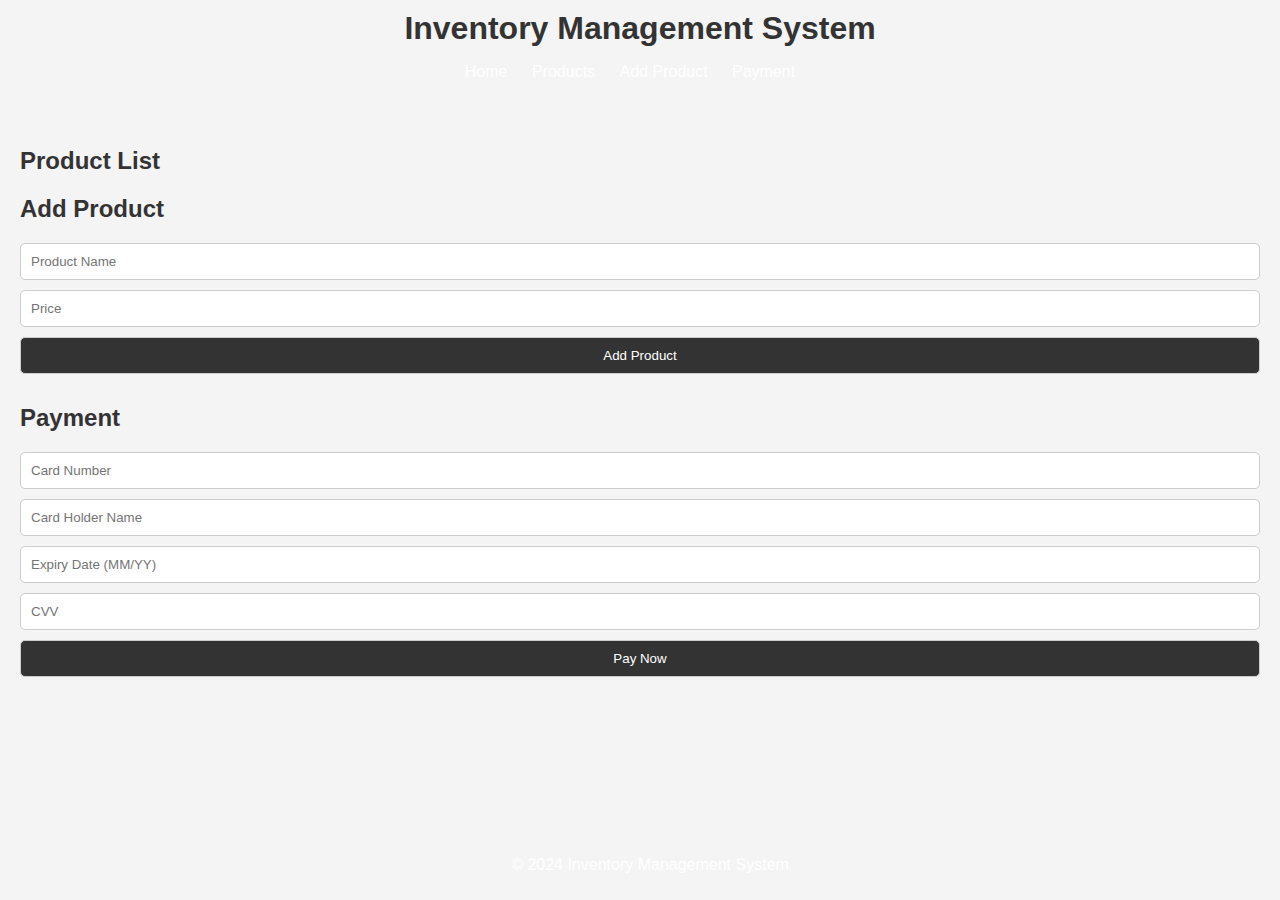
<file: inventory frontend/src/index.html>
<!DOCTYPE html>
<html lang="en">
<head>
    <meta charset="UTF-8">
    <meta name="viewport" content="width=device-width, initial-scale=1.0">
    <title>Inventory Management System</title>
    <link rel="stylesheet" href="styles.css">
</head>
<body>
    <header>
        <h1>Inventory Management System</h1>
        <nav>
            <ul>
                <li><a href="#">Home</a></li>
                <li><a href="#">Products</a></li>
                <li><a href="#">Add Product</a></li>
                <li><a href="#">Payment</a></li>
            </ul>
        </nav>
    </header>

    <main>
        <section id="product-list">
            <h2>Product List</h2>
            <ul id="products">
                <!-- Product items will be dynamically added here -->
            </ul>
        </section>

        <section id="add-product">
            <h2>Add Product</h2>
            <form id="productForm">
                <input type="text" id="productName" placeholder="Product Name" required>
                <input type="number" id="productPrice" placeholder="Price" required>
                <input type="submit" value="Add Product">
            </form>
        </section>

        <section id="payment">
            <h2>Payment</h2>
            <form id="paymentForm">
                <input type="text" id="cardNumber" placeholder="Card Number" required>
                <input type="text" id="cardHolder" placeholder="Card Holder Name" required>
                <input type="text" id="expiryDate" placeholder="Expiry Date (MM/YY)" required>
                <input type="number" id="cvv" placeholder="CVV" required>
                <input type="submit" value="Pay Now">
            </form>
        </section>
    </main>

    <footer>
        <p>&copy; 2024 Inventory Management System</p>
    </footer>

    <script src="script.js"></script>
</body>
</html>
</file>
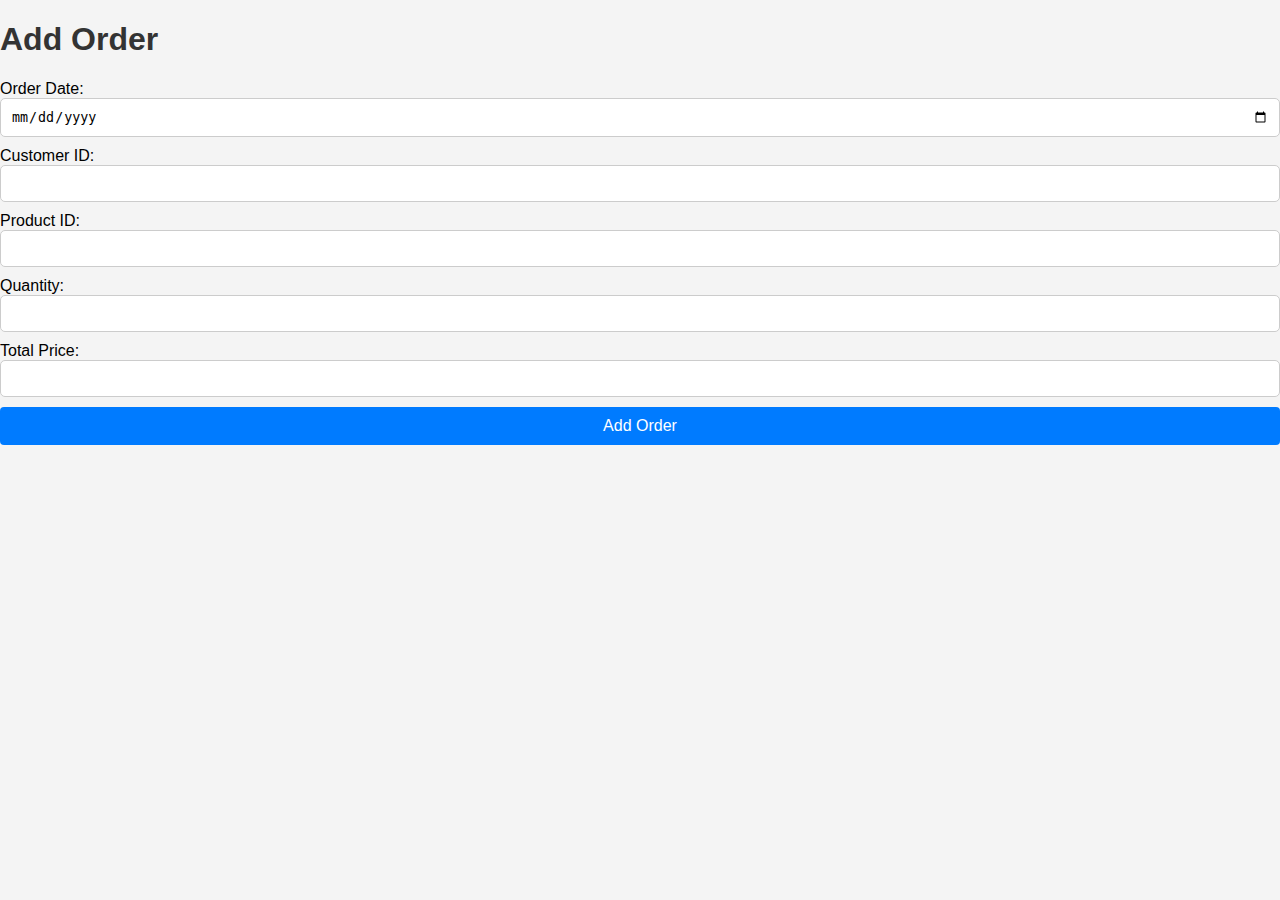
<file: inventory frontend/src/add-order.html>
<!DOCTYPE html>
<html lang="en">
<head>
    <meta charset="UTF-8">
    <meta name="viewport" content="width=device-width, initial-scale=1.0">
    <title>Add Order</title>
    <link rel="stylesheet" href="styles.css">
</head>
<body>
    <h1>Add Order</h1>
    <form id="add-order-form">
        <label for="orderDate">Order Date:</label>
        <input type="date" id="orderDate" name="orderDate" required>
        
        <label for="customerId">Customer ID:</label>
        <input type="number" id="customerId" name="customerId" required>
        
        <label for="productId">Product ID:</label>
        <input type="number" id="productId" name="productId" required>
        
        <label for="quantity">Quantity:</label>
        <input type="number" id="quantity" name="quantity" required>
        
        <label for="totalPrice">Total Price:</label>
        <input type="number" id="totalPrice" name="totalPrice" step="0.01" required>
        
        <button type="submit">Add Order</button>
    </form>

    <script src="add-order.js"></script>
</body>
</html>
</file>
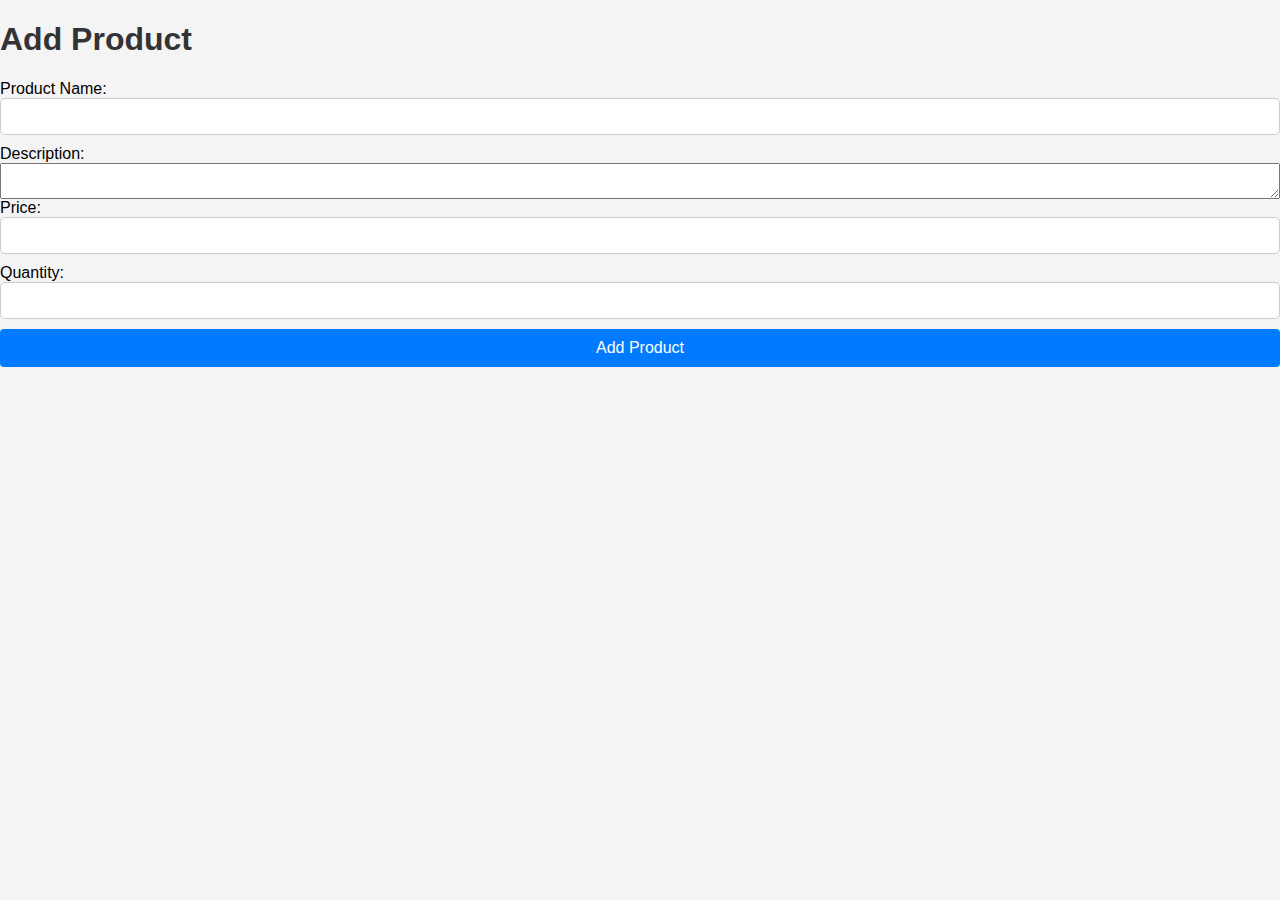
<file: inventory frontend/src/add-product.html>
<!DOCTYPE html>
<html lang="en">
<head>
    <meta charset="UTF-8">
    <meta name="viewport" content="width=device-width, initial-scale=1.0">
    <title>Add Product</title>
    <link rel="stylesheet" href="styles.css">
</head>
<body>
    <h1>Add Product</h1>
    <form id="add-product-form">
        <label for="name">Product Name:</label>
        <input type="text" id="name" name="name" required>
        
        <label for="description">Description:</label>
        <textarea id="description" name="description" required></textarea>
        
        <label for="price">Price:</label>
        <input type="number" id="price" name="price" step="0.01" required>
        
        <label for="quantity">Quantity:</label>
        <input type="number" id="quantity" name="quantity" required>
        
        <button type="submit">Add Product</button>
    </form>

    <script src="add-product.js"></script>
</body>
</html>
</file>
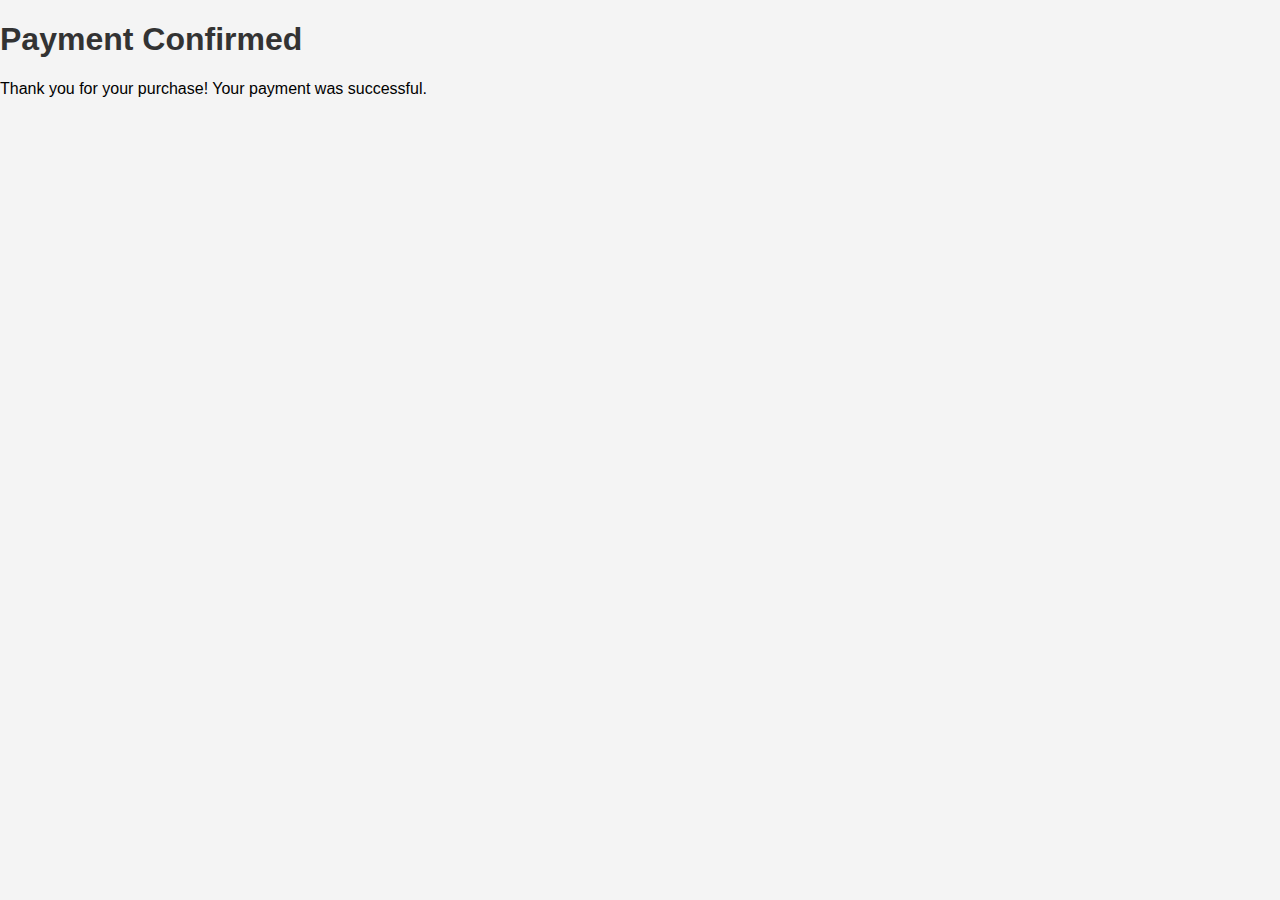
<file: inventory frontend/src/confirmation.html>
<!DOCTYPE html>
<html lang="en">
<head>
    <meta charset="UTF-8">
    <meta name="viewport" content="width=device-width, initial-scale=1.0">
    <title>Payment Confirmation</title>
    <link rel="stylesheet" href="styles.css">
</head>
<body>
    <div class="container">
        <h1>Payment Confirmed</h1>
        <p>Thank you for your purchase! Your payment was successful.</p>
    </div>
</body>
</html>
</file>
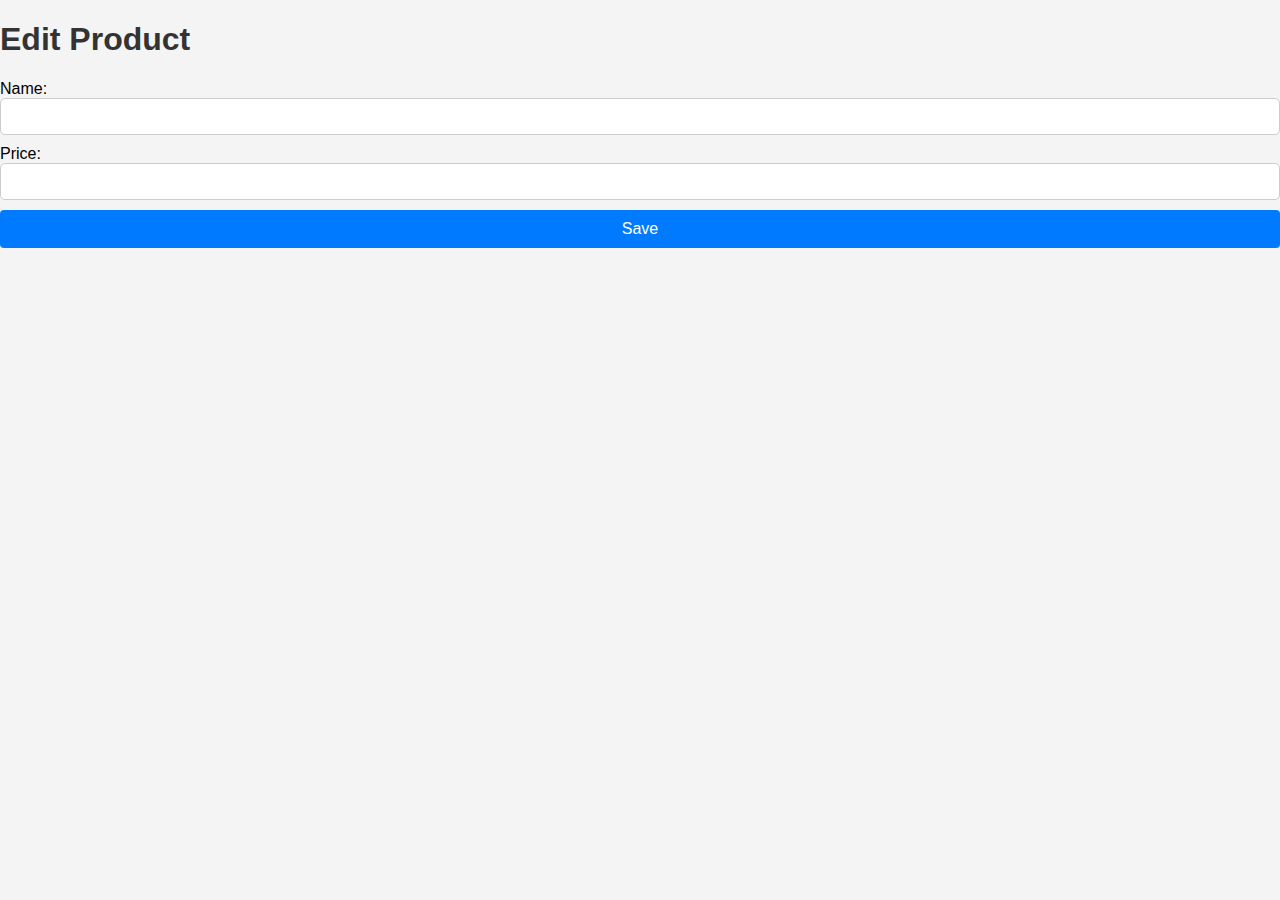
<file: inventory frontend/src/edit-product.html>
<!DOCTYPE html>
<html lang="en">
<head>
    <meta charset="UTF-8">
    <meta name="viewport" content="width=device-width, initial-scale=1.0">
    <title>Edit Product</title>
    <link rel="stylesheet" href="styles.css">
</head>
<body>
    <h1>Edit Product</h1>
    <form id="editProductForm">
        <input type="hidden" id="productId">
        <label for="productName">Name:</label>
        <input type="text" id="productName" required>
        <label for="productPrice">Price:</label>
        <input type="number" id="productPrice" step="0.01" required>
        <button type="submit">Save</button>
    </form>
    <script src="script.js"></script>
</body>
</html>
</file>
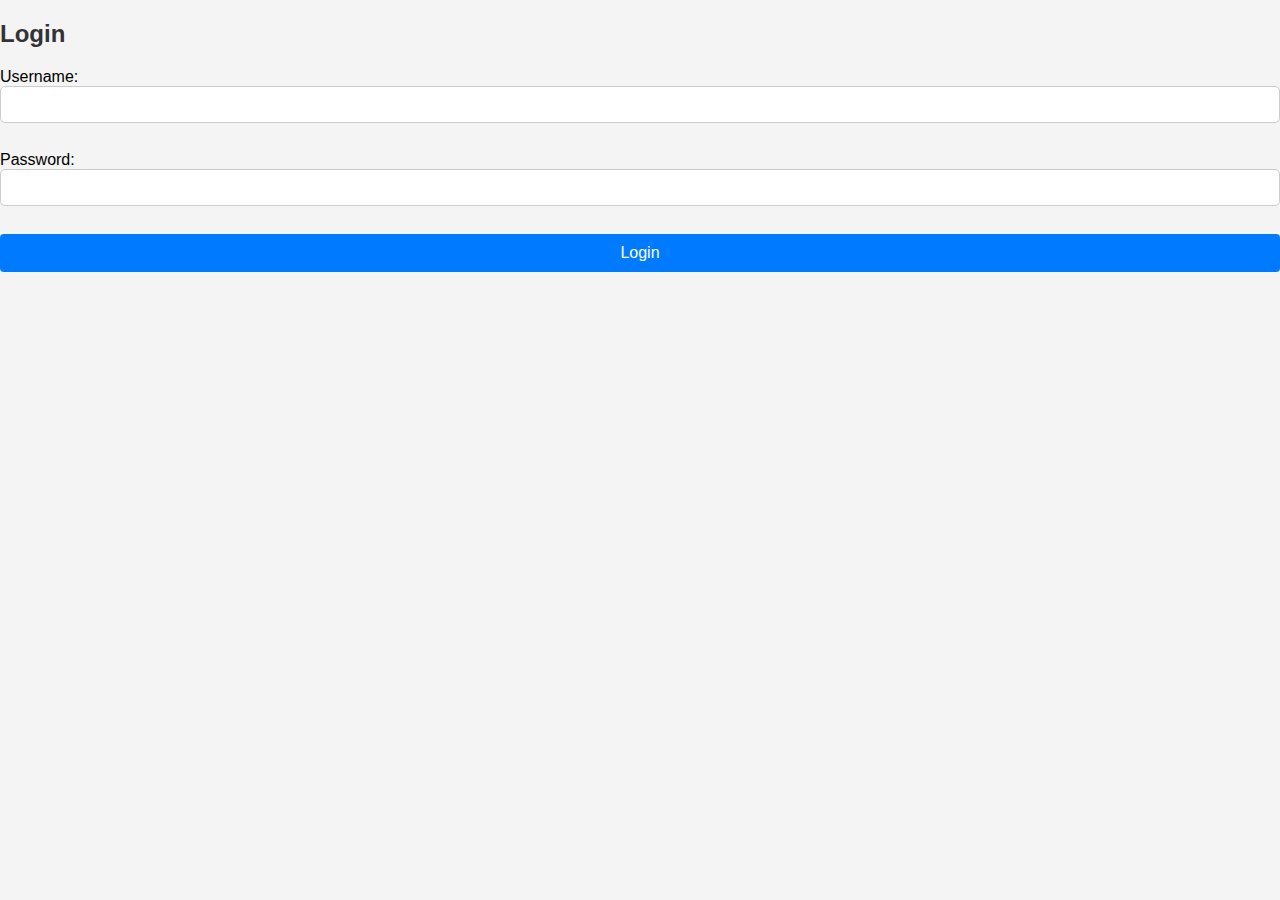
<file: inventory frontend/src/login.html>
<!-- src/login.html -->
<!-- src/main/resources/static/login.html -->
<!DOCTYPE html>
<html lang="en">
<head>
    <meta charset="UTF-8">
    <meta name="viewport" content="width=device-width, initial-scale=1.0">
    <title>Login</title>
    <link rel="stylesheet" href="styles.css">
</head>
<body>
    <div id="loginContainer">
        <h2>Login</h2>
        <form id="loginForm">
            <label for="username">Username:</label>
            <input type="text" id="username" name="username" required>
            <br>
            <label for="password">Password:</label>
            <input type="password" id="password" name="password" required>
            <br>
            <button type="submit">Login</button>
        </form>
        <p id="loginError" style="color: red;"></p>
    </div>
    <script src="script.js"></script>
</body>
</html>
</file>
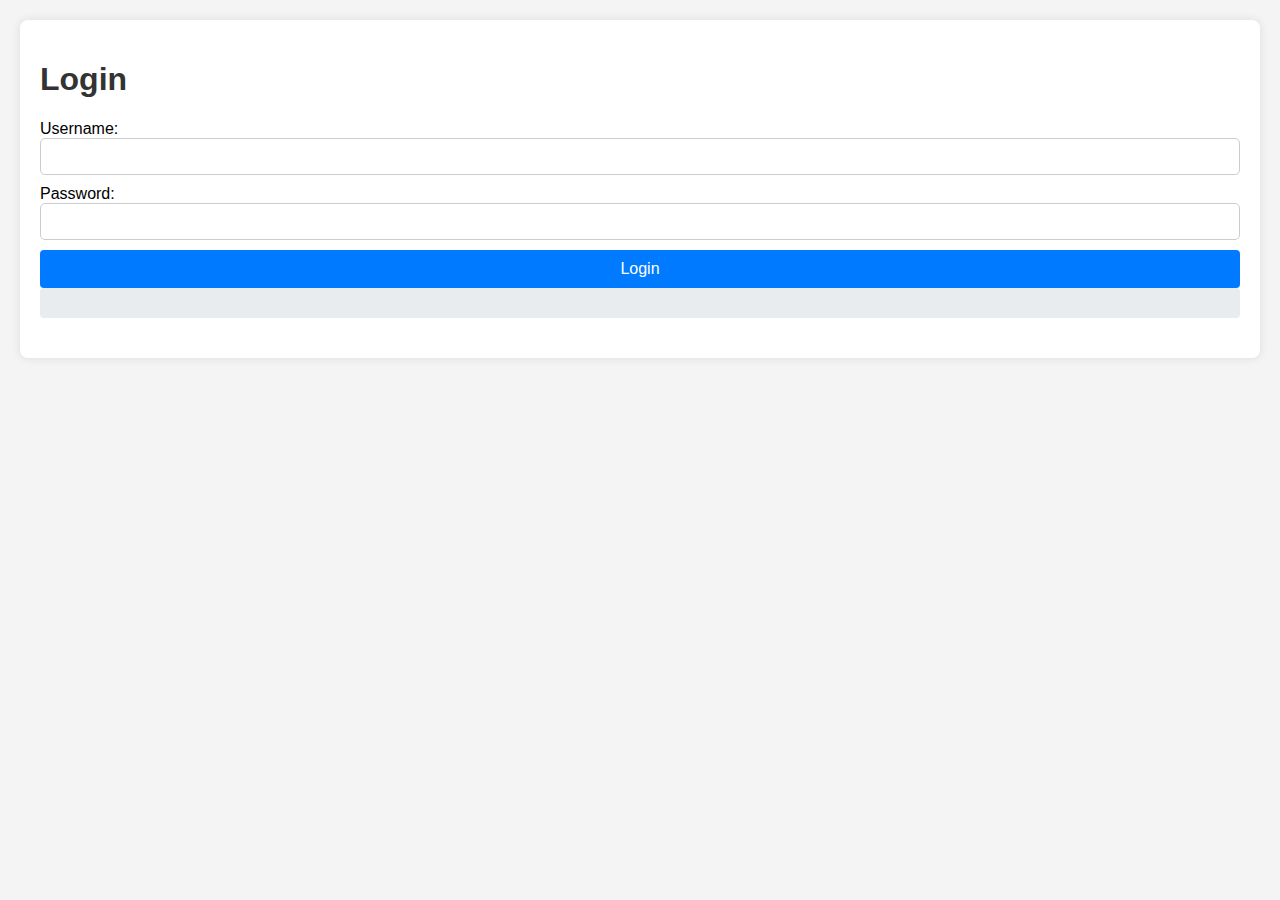
<file: inventory frontend/src/management.html>
<!DOCTYPE html>
<html lang="en">
<head>
    <meta charset="UTF-8">
    <meta name="viewport" content="width=device-width, initial-scale=1.0">
    <title>Inventory Management</title>
    <link rel="stylesheet" href="styles.css">
    <script defer src="script.js"></script>
</head>
<body>
    <!-- Login Section -->
    <div id="loginSection">
        <h1>Login</h1>
        <form id="loginForm">
            <label for="username">Username:</label>
            <input type="text" id="username" name="username" required>
            <label for="password">Password:</label>
            <input type="password" id="password" name="password" required>
            <button type="submit">Login</button>
        </form>
        <div id="loginMessage"></div>
    </div>

    <!-- Management Sections (Initially Hidden) -->
    <div id="managementSection" style="display: none;">
        <h1>Management Dashboard</h1>
        <button id="showProducts">Show Products</button>
        <button id="showCustomers">Show Customers</button>
        <button id="showCategories">Show Categories</button>
        <button id="showOrders">Show Orders</button>

        <!-- Products -->
        <div id="productSection" style="display: none;">
            <h2>Products</h2>
            <button id="addProduct">Add Product</button>
            <div id="productList"></div>
        </div>

        <!-- Customers -->
        <div id="customerSection" style="display: none;">
            <h2>Customers</h2>
            <button id="addCustomer">Add Customer</button>
            <div id="customerList"></div>
        </div>

        <!-- Categories -->
        <div id="categorySection" style="display: none;">
            <h2>Categories</h2>
            <button id="addCategory">Add Category</button>
            <div id="categoryList"></div>
        </div>

        <!-- Orders -->
        <div id="orderSection" style="display: none;">
            <h2>Orders</h2>
            <button id="addOrder">Add Order</button>
            <div id="orderList"></div>
        </div>
    </div>
</body>
</html>
</file>
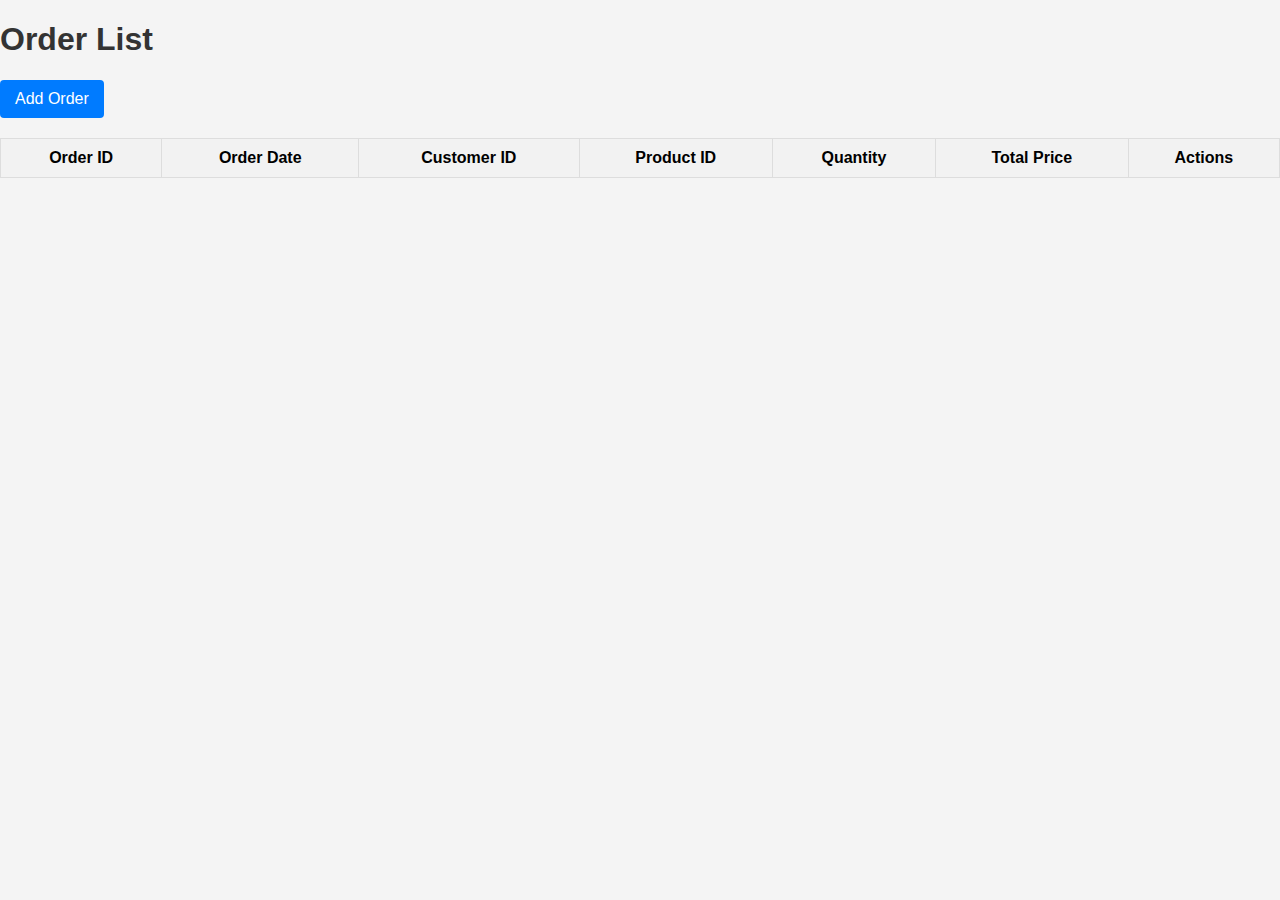
<file: inventory frontend/src/order-list.html>
<!DOCTYPE html>
<html lang="en">
<head>
    <meta charset="UTF-8">
    <meta name="viewport" content="width=device-width, initial-scale=1.0">
    <title>Order List</title>
    <link rel="stylesheet" href="styles.css">
</head>
<body>
    <h1>Order List</h1>
    <button id="add-order">Add Order</button>
    <table id="order-table">
        <thead>
            <tr>
                <th>Order ID</th>
                <th>Order Date</th>
                <th>Customer ID</th>
                <th>Product ID</th>
                <th>Quantity</th>
                <th>Total Price</th>
                <th>Actions</th>
            </tr>
        </thead>
        <tbody></tbody>
    </table>
    <script src="order-list.js"></script>
</body>
</html>
</file>
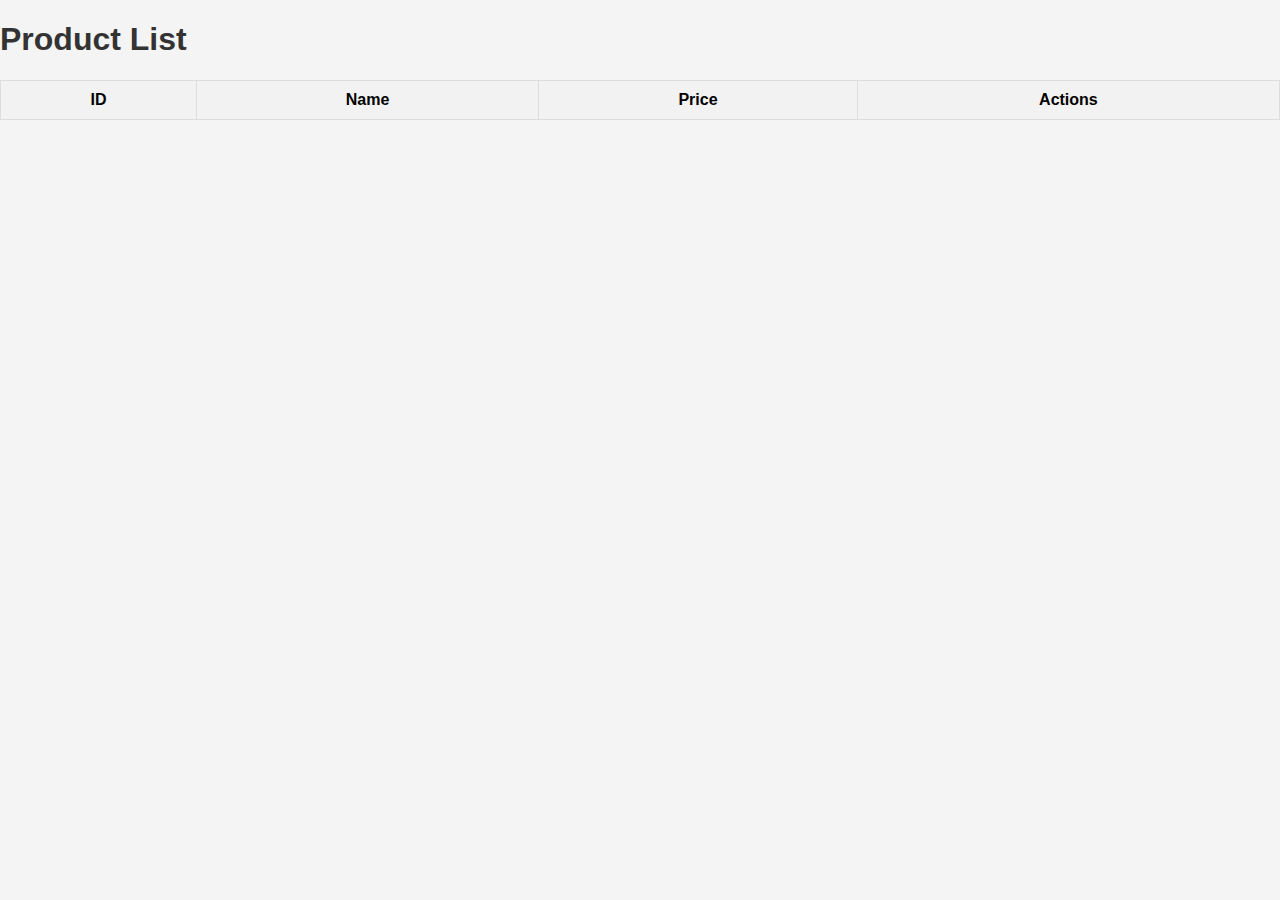
<file: inventory frontend/src/product-list.html>
<!DOCTYPE html>
<html lang="en">
<head>
    <meta charset="UTF-8">
    <meta name="viewport" content="width=device-width, initial-scale=1.0">
    <title>Product List</title>
    <link rel="stylesheet" href="styles.css">
</head>
<body>
    <h1>Product List</h1>
    <table id="productTable">
        <thead>
            <tr>
                <th>ID</th>
                <th>Name</th>
                <th>Price</th>
                <th>Actions</th>
            </tr>
        </thead>
        <tbody>
            <!-- Product rows will be added here dynamically -->
        </tbody>
    </table>
    <script src="script.js"></script>
</body>
</html>
</file>
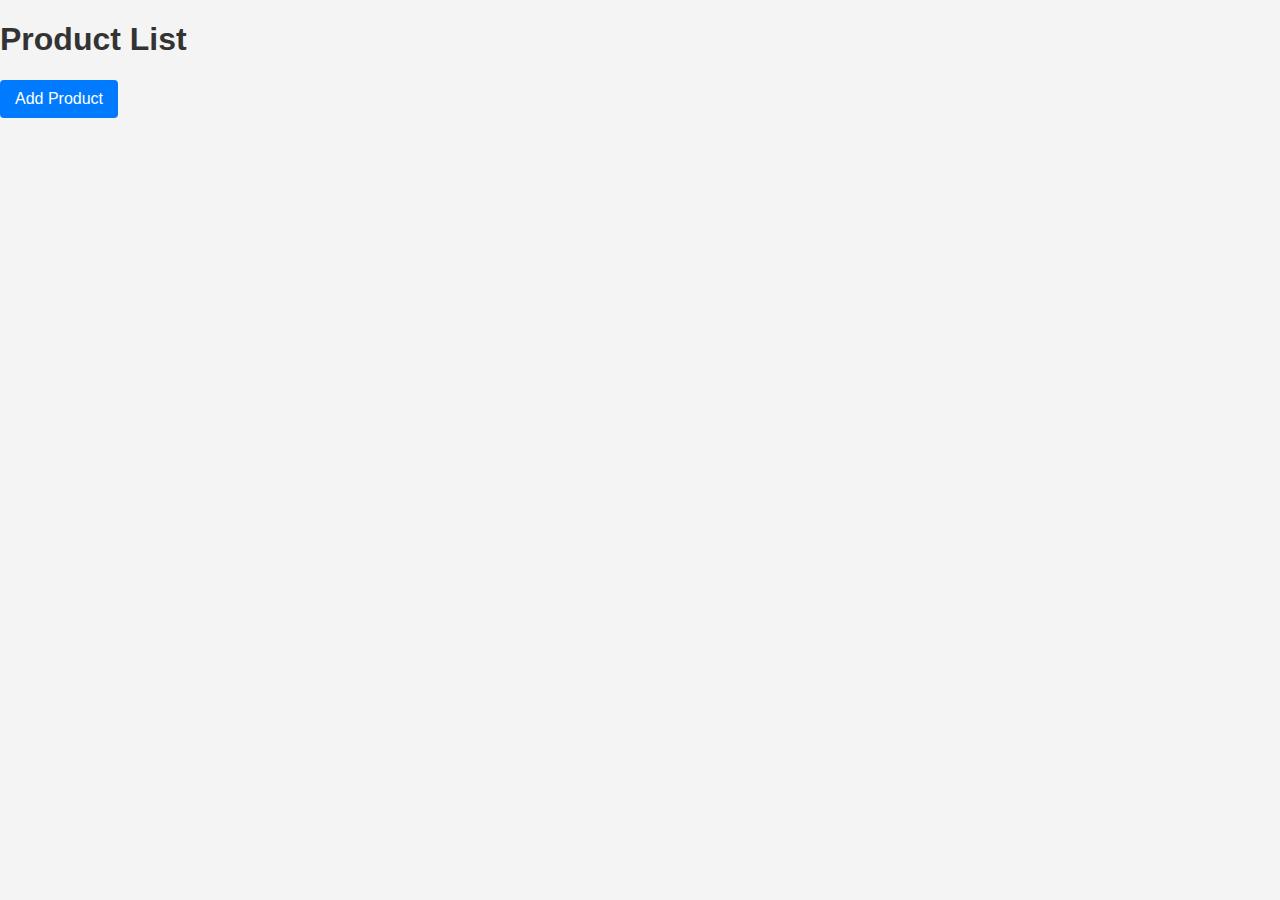
<file: inventory frontend/src/view-product.html>
<!DOCTYPE html>
<html lang="en">
<head>
    <meta charset="UTF-8">
    <meta name="viewport" content="width=device-width, initial-scale=1.0">
    <title>Product List</title>
    <link rel="stylesheet" href="styles.css">
</head>
<body>
    <h1>Product List</h1>
    <button onclick="window.location.href='add-product.html'">Add Product</button>
    <ul id="product-list">
        <!-- Product list will be populated here -->
    </ul>

    <script src="script.js"></script>
</body>
</html>
</file>
<file: inventory frontend/src/styles.css>
body {
    font-family: Arial, sans-serif;
    margin: 0;
    padding: 0;
    background-color: #f4f4f4;
}

header {
    background-color: #333;
    color: #fff;
    padding: 10px 0;
    text-align: center;
}

header h1 {
    margin: 0;
}

nav ul {
    list-style: none;
    padding: 0;
}

nav ul li {
    display: inline;
    margin-right: 20px;
}

nav ul li a {
    color: #fff;
    text-decoration: none;
}

main {
    padding: 20px;
}

section {
    margin-bottom: 20px;
}

h2 {
    color: #333;
}

form {
    display: flex;
    flex-direction: column;
}

form input {
    padding: 10px;
    margin-bottom: 10px;
    border: 1px solid #ccc;
    border-radius: 5px;
}

form input[type="submit"] {
    background-color: #333;
    color: #fff;
    cursor: pointer;
}

form input[type="submit"]:hover {
    background-color: #555;
}

footer {
    background-color: #333;
    color: #fff;
    text-align: center;
    padding: 10px 0;
    position: fixed;
    bottom: 0;
    width: 100%;
}
body {
    font-family: Arial, sans-serif;
    margin: 0;
    padding: 0;
}

header, footer {
    background-color: #f4f4f4;
    padding: 10px;
    text-align: center;
}

table {
    width: 100%;
    border-collapse: collapse;
    margin: 20px 0;
}

table, th, td {
    border: 1px solid #ddd;
}

th, td {
    padding: 10px;
    text-align: center;
}

th {
    background-color: #f2f2f2;
}

button {
    padding: 10px 20px;
    font-size: 16px;
}
body {
    font-family: Arial, sans-serif;
    margin: 0;
    padding: 0;
    background-color: #f4f4f4;
}

#loginSection, #managementSection {
    padding: 20px;
    margin: 20px;
    background-color: #fff;
    border-radius: 8px;
    box-shadow: 0 0 10px rgba(0, 0, 0, 0.1);
}

h1, h2 {
    color: #333;
}

button {
    padding: 10px 15px;
    border: none;
    background-color: #007bff;
    color: #fff;
    border-radius: 4px;
    cursor: pointer;
}

button:hover {
    background-color: #0056b3;
}

#productList, #customerList, #categoryList, #orderList {
    margin-top: 20px;
}

div > div {
    margin-bottom: 20px;
    padding: 15px;
    background-color: #e9ecef;
    border-radius: 4px;
}
</file>
